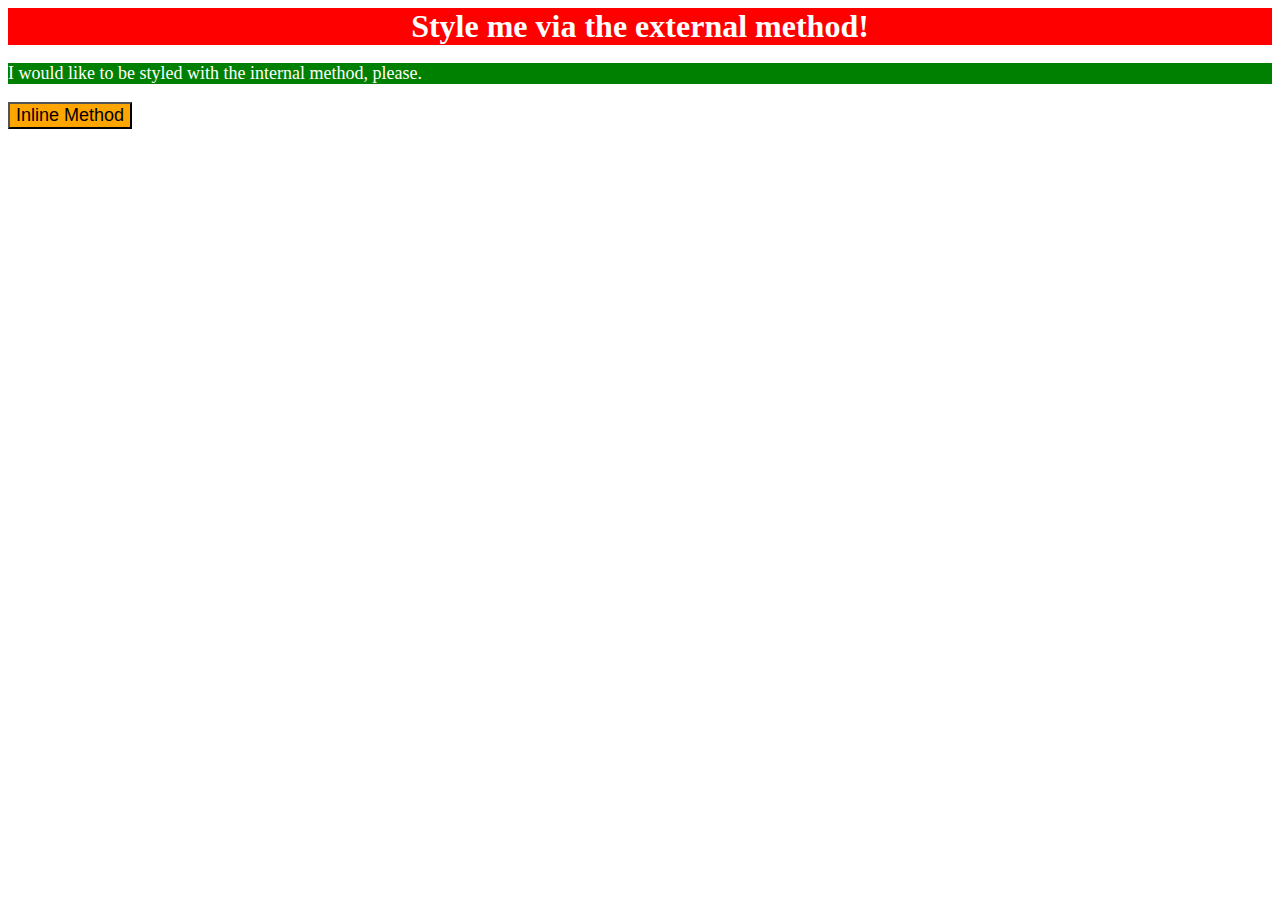
<file: foundations/intro-to-css/01-css-methods/index.html>
<!DOCTYPE html>
<html lang="en">
  <head>
    <meta charset="UTF-8">
    <meta http-equiv="X-UA-Compatible" content="IE=edge">
    <meta name="viewport" content="width=device-width, initial-scale=1.0">
    <link rel="stylesheet" href="styles.css"> 
    <style>
      p {
        background-color: green;
        color: white;
        font-size: 18px;
      }


    </style>
    <title>Methods for Adding CSS</title>
  </head>
  <body>
    <div>Style me via the external method!</div>
    <p>I would like to be styled with the internal method, please.</p>
    <button style="background-color: orange; font-size: 18px;">Inline Method</button>
  </body>
</html>
</file>
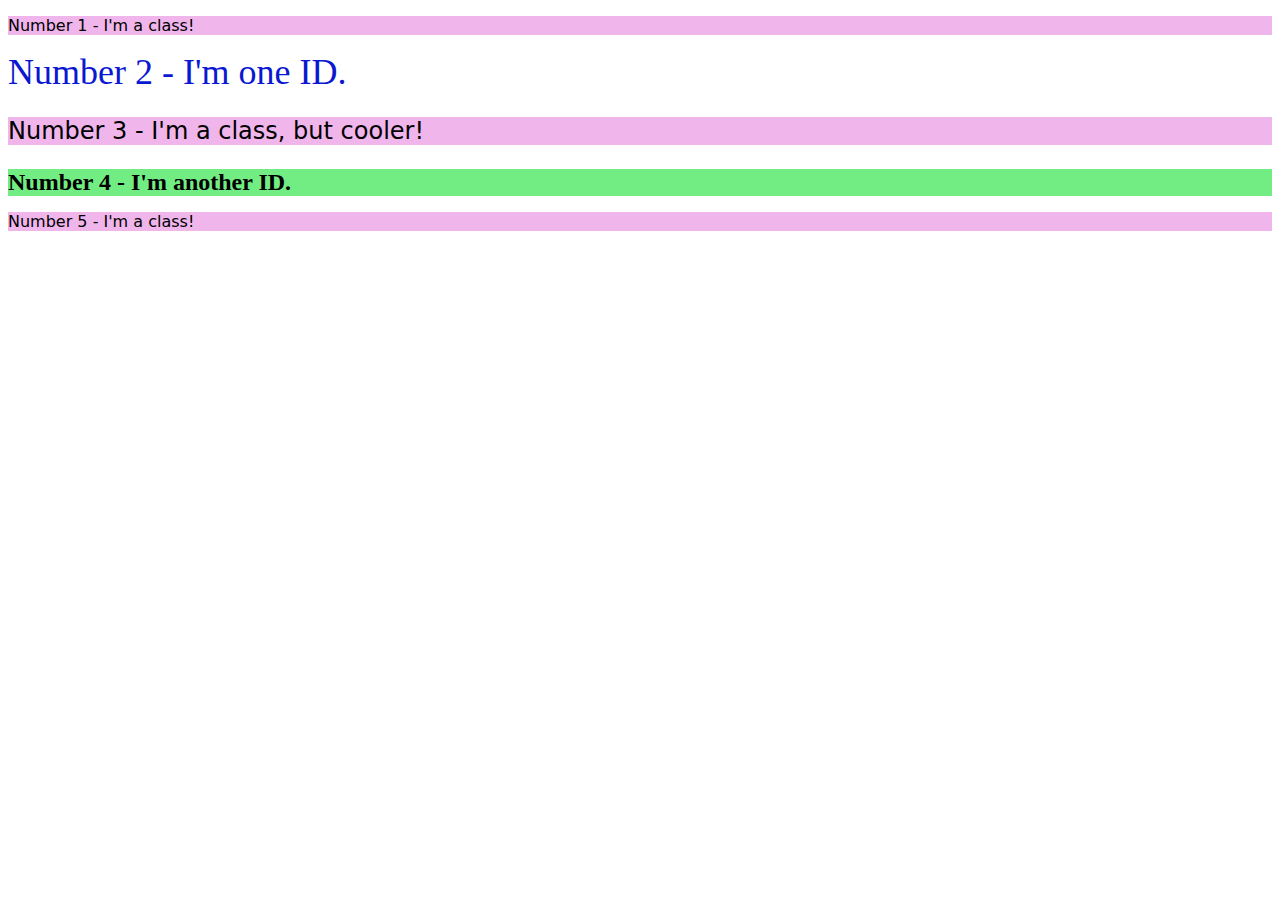
<file: foundations/intro-to-css/02-class-id-selectors/index.html>
<!DOCTYPE html>
<html lang="en">
  <head>
    <meta charset="UTF-8">
    <meta http-equiv="X-UA-Compatible" content="IE=edge">
    <meta name="viewport" content="width=device-width, initial-scale=1.0">
    <title>Class and ID Selectors</title>
    <link rel="stylesheet" href="style.css">
  </head>
  <body>
    <p class="odd-num">Number 1 - I'm a class!</p>
    <div id="number-2">Number 2 - I'm one ID.</div>
    <p class="odd-num font24" >Number 3 - I'm a class, but cooler!</p>
    <div id="number-4" class="font24">Number 4 - I'm another ID.</div>
    <p class="odd-num">Number 5 - I'm a class!</p>
  </body>
</html>
</file>
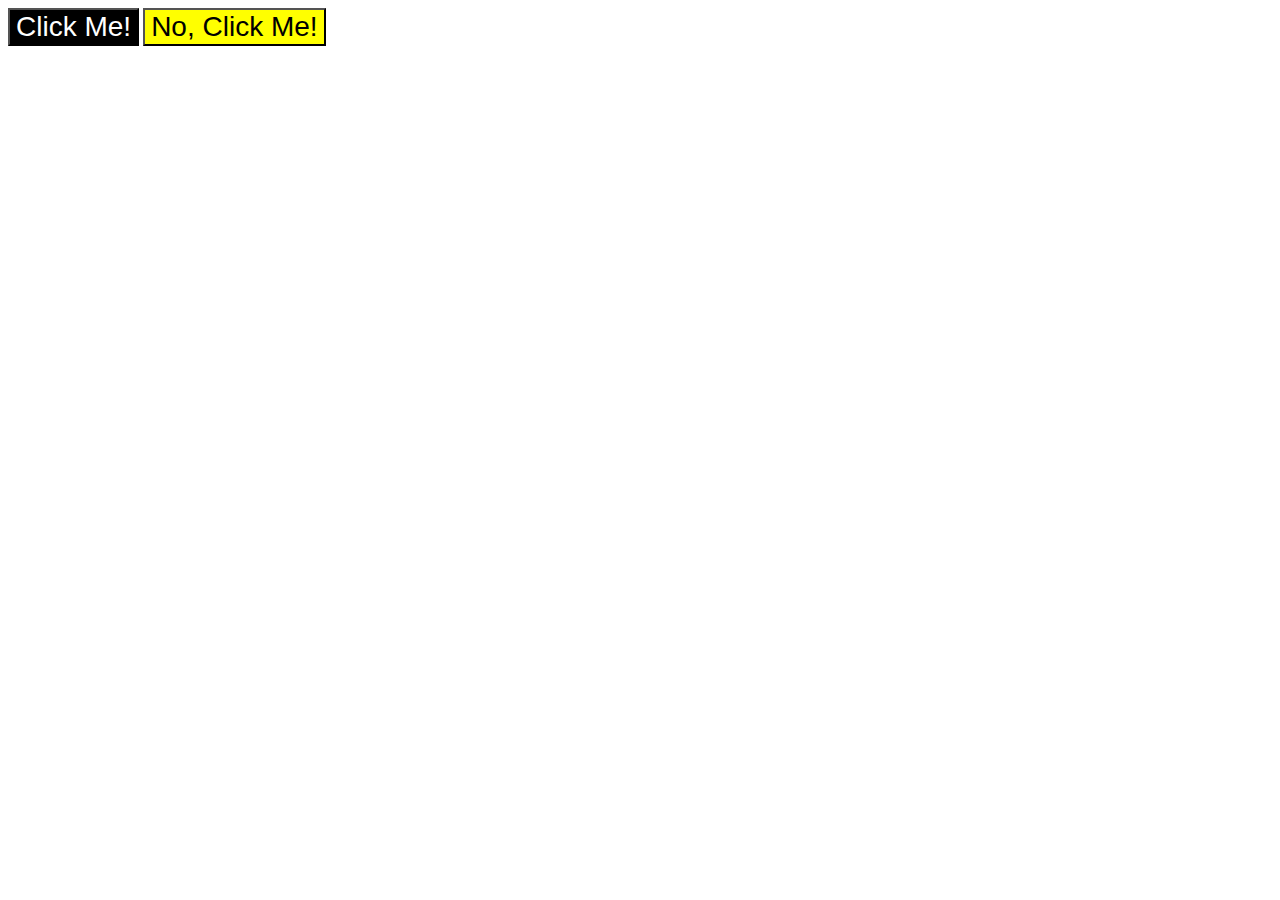
<file: foundations/intro-to-css/03-grouping-selectors/index.html>
<!DOCTYPE html>
<html lang="en">
  <head>
    <meta charset="UTF-8">
    <meta http-equiv="X-UA-Compatible" content="IE=edge">
    <meta name="viewport" content="width=device-width, initial-scale=1.0">
    <title>Grouping Selectors</title>
    <link rel="stylesheet" href="style.css">
  </head>
  <body>
    <button class="button-1">Click Me!</button>
    <button class="button-2">No, Click Me!</button>
  </body>
</html>
</file>
<file: foundations/intro-to-css/01-css-methods/styles.css>
div {
    color: white;
    background-color: red;
    font-size: 32px;
    text-align: center;
     font-weight: bold;
}
</file>
<file: foundations/intro-to-css/02-class-id-selectors/style.css>
.odd-num {
    background-color: #f0b6ec;
    font-family: Verdana, "DejaVu Sans", sans-serif;
}

#number-2 {
    color: #0a18d1;
    font-size: 36px;

}

.font24 {
    font-size: 24px;
}

#number-4 {
    background-color: #72ed84;
    font-weight: bold;
}
</file>
<file: foundations/intro-to-css/03-grouping-selectors/style.css>
.button-1 {
    background-color: black;
    color: white;
}

.button-2 {
    background-color: yellow;
}

.button-1,
.button-2 {
    font-size: 28px;
    font-family: 'Helvetica' ,'Times New Roman', sans-serif ;
}
</file>
